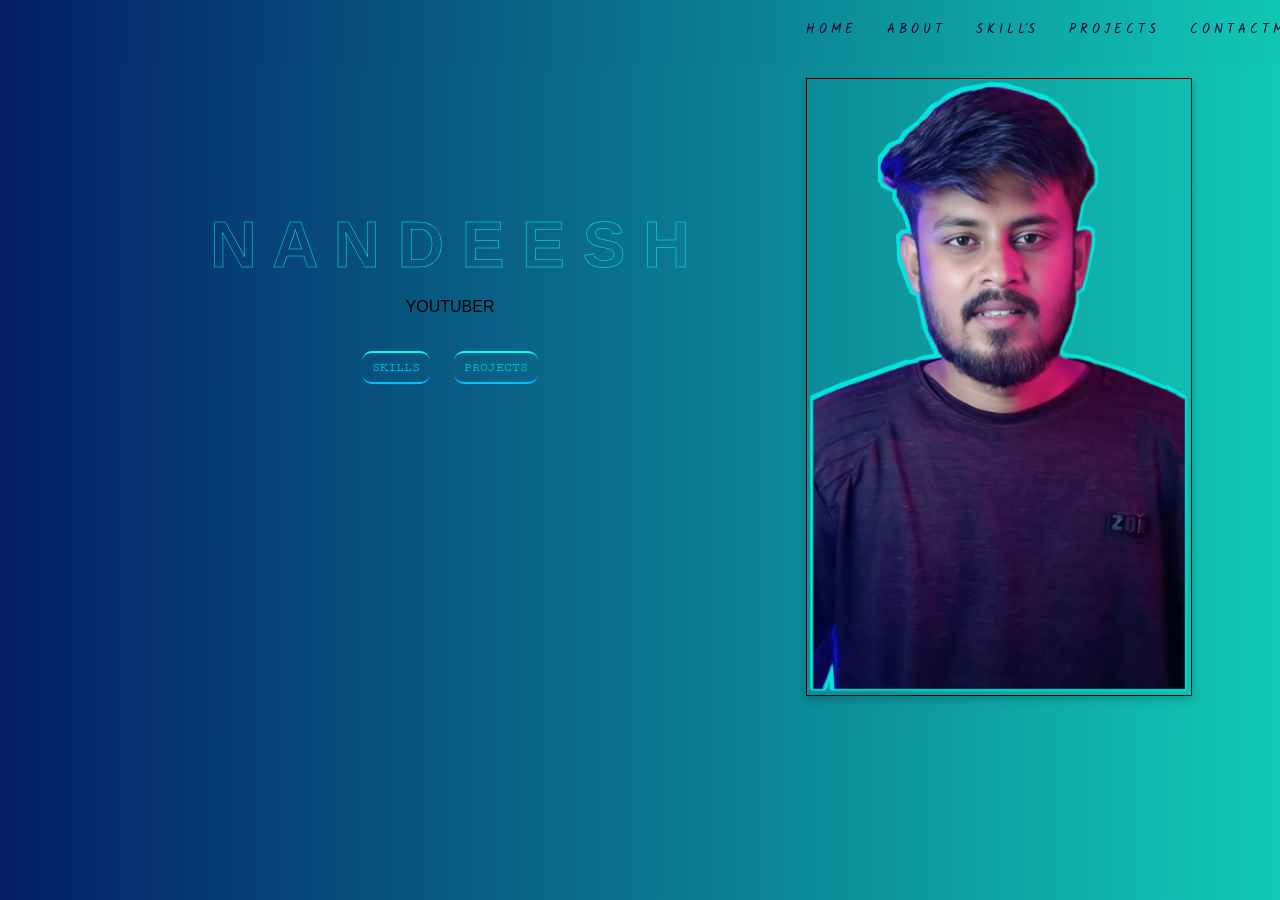
<file: index.html>
<!DOCTYPE html>
<html lang="en">
<head>
    <meta charset="UTF-8">
    <meta http-equiv="X-UA-Compatible" content="IE=edge">
    <meta name="viewport" content="width=device-width, initial-scale=1.0">
    <title>Chikku's personal cv</title>
    <link rel="stylesheet" href="css/style.css">
    <link rel="preconnect" href="https://fonts.googleapis.com">
    <link rel="preconnect" href="https://fonts.gstatic.com" crossorigin>
    <link href="https://fonts.googleapis.com/css2?family=Solitreo&display=swap" rel="stylesheet">
    <link rel="preconnect" href="https://fonts.googleapis.com">
<link rel="preconnect" href="https://fonts.gstatic.com" crossorigin>
<link href="https://fonts.googleapis.com/css2?family=Racing+Sans+One&display=swap" rel="stylesheet">
<link rel="preconnect" href="https://fonts.googleapis.com">
<link rel="preconnect" href="https://fonts.gstatic.com" crossorigin>
<link rel="preconnect" href="https://fonts.googleapis.com">
<link rel="preconnect" href="https://fonts.gstatic.com" crossorigin>
<link href="https://fonts.googleapis.com/css2?family=Cutive+Mono&display=swap" rel="stylesheet">
</head>
<body class="body-home">
    <div class="navbar">
        <a href="index.html" class="btn">H O M E</a>
        <a href="aboutme.html" class="btn">A B O U T</a>
        <a href="skills.html" class="btn">S K I L L'S</a>
        <a href="projects.html" class="btn">P R O J E C T S</a>
        <a href="contact me.html" class="btn">C O N T A C T   M E</a>

    </div>
    <img src="mypic.png" alt="my-img" class="mine">
    <div class="name"> 
        <h1 class="home-h1">N A N D E E S H</h1>
        <p class="p-home">YOUTUBER</p>
        <a href="skills.html" class="btn1">SKILLS</a>
        <a href="projects.html" class="btn1">PROJECTS</a> 
    </div>
    
</body>
</html>
</file>
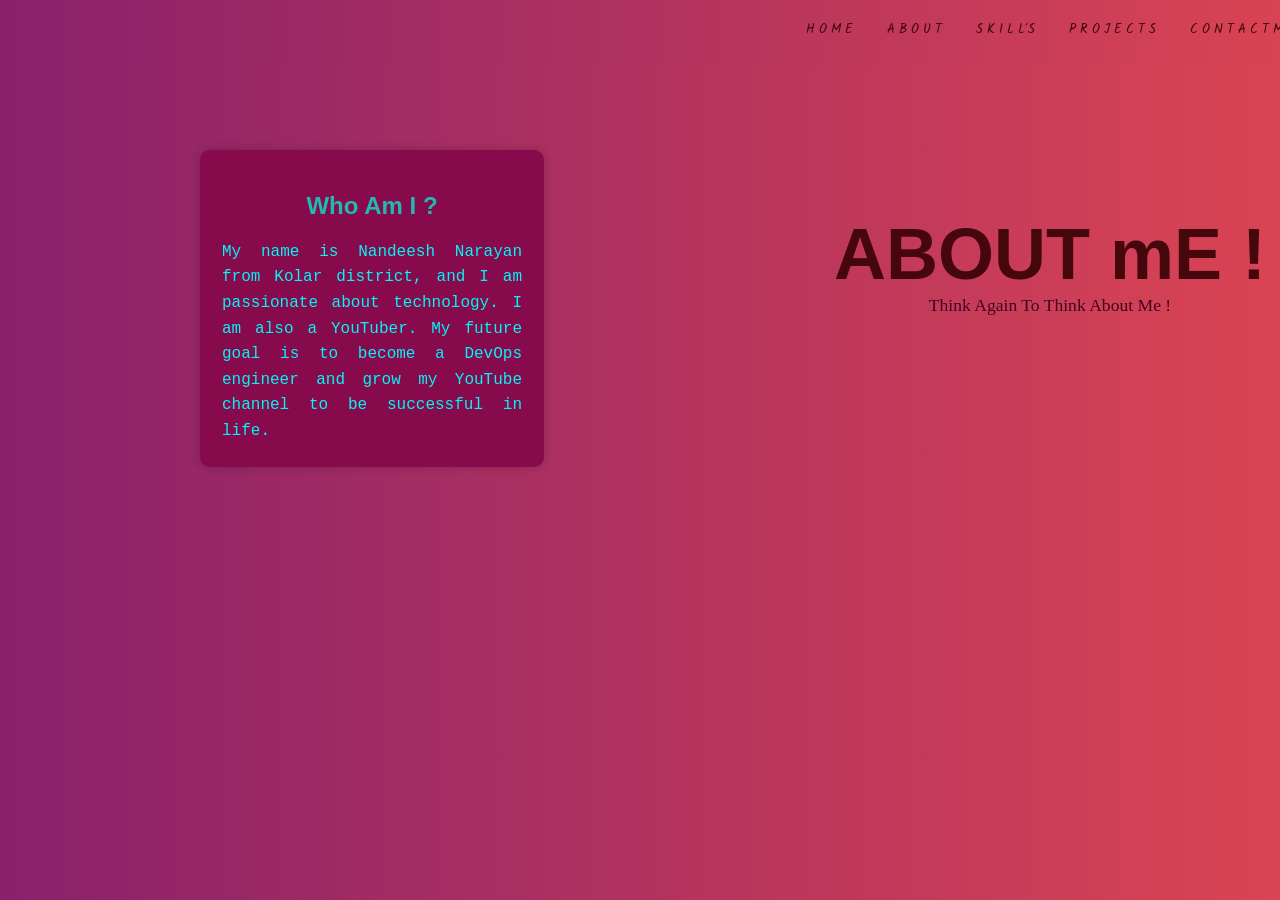
<file: aboutme.html>
<!DOCTYPE html>
<html lang="en">
<head>
    <meta charset="UTF-8">
    <meta http-equiv="X-UA-Compatible" content="IE=edge">
    <meta name="viewport" content="width=device-width, initial-scale=1.0">
    <title>Document</title>
    <link rel="stylesheet" href="css/style.css">
    <link rel="preconnect" href="https://fonts.googleapis.com">
    <link rel="preconnect" href="https://fonts.gstatic.com" crossorigin>
    <link href="https://fonts.googleapis.com/css2?family=Solitreo&display=swap" rel="stylesheet">
    <link rel="preconnect" href="https://fonts.googleapis.com">
<link rel="preconnect" href="https://fonts.gstatic.com" crossorigin>
<link href="https://fonts.googleapis.com/css2?family=Racing+Sans+One&display=swap" rel="stylesheet">
<link rel="preconnect" href="https://fonts.googleapis.com">
<link rel="preconnect" href="https://fonts.gstatic.com" crossorigin>
</head>
<body class="about-body">
    <div class="navbar-abt">
        <a href="index.html" class="btn-abt">H O M E</a>
        <a href="aboutme.html" class="btn-abt">A B O U T</a>
        <a href="skills.html" class="btn-abt">S K I L L'S</a>
        <a href="projects.html" class="btn-abt">P R O J E C T S</a>
        <a href="contact me.html" class="btn-abt">C O N T A C T   M E</a>

    </div>
    <div class="about"> 
        <h1 class="h1-abt">ABOUT mE !</h1>
        <p class="p-abt"> Think Again To Think About Me !</p>
    </div>
    <div class="about-me">
        <h2>Who Am I ?</h2>
    <p class="p-ab">
      My name is Nandeesh Narayan from Kolar district, and I am passionate about technology. I am also a YouTuber. My
      future goal is to become a DevOps engineer and grow my YouTube channel to be successful in life.
    </p>
    </div>
    
</body>
</html>
</file>
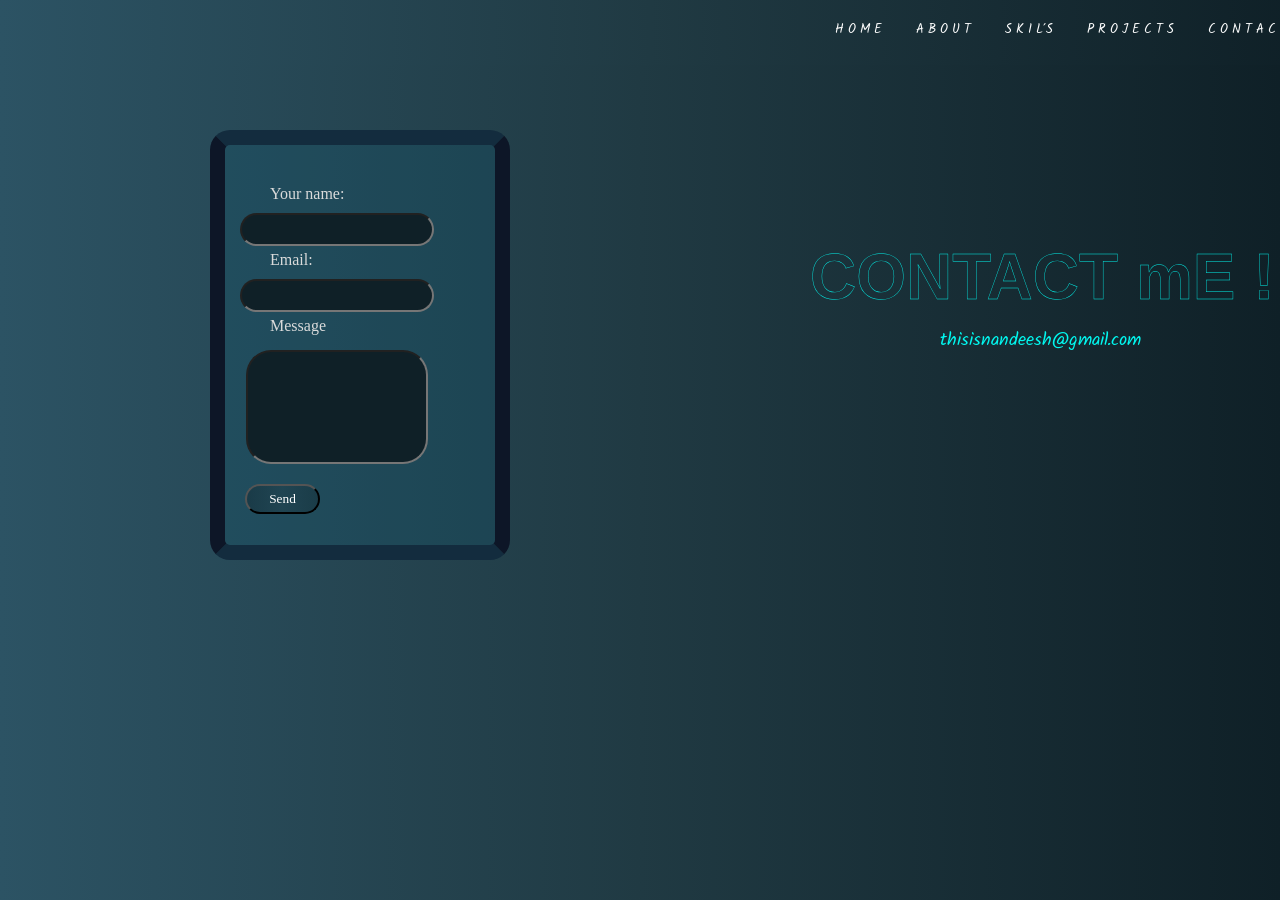
<file: contact me.html>
<!DOCTYPE html>
<html lang="en">
<head>
    <meta charset="UTF-8">
    <meta http-equiv="X-UA-Compatible" content="IE=edge">
    <meta name="viewport" content="width=device-width, initial-scale=1.0">
    <title>Document</title>
    <link rel="stylesheet" href="css/style.css">
    <link rel="preconnect" href="https://fonts.googleapis.com">
    <link rel="preconnect" href="https://fonts.gstatic.com" crossorigin>
    <link href="https://fonts.googleapis.com/css2?family=Solitreo&display=swap" rel="stylesheet">
    <link rel="preconnect" href="https://fonts.googleapis.com">
<link rel="preconnect" href="https://fonts.gstatic.com" crossorigin>
<link href="https://fonts.googleapis.com/css2?family=Racing+Sans+One&display=swap" rel="stylesheet">
<link rel="preconnect" href="https://fonts.googleapis.com">
<link rel="preconnect" href="https://fonts.gstatic.com" crossorigin>
</head>
<body class="body-contact">
    <div class="navbar-con">

        <a href="index.html" class="btn-con">H O M E</a>
        <a href="aboutme.html" class="btn-con">A B O U T</a>
        <a href="skills.html" class="btn-con">S K I L'S</a>
        <a href="projects.html" class="btn-con">P R O J E C T S</a>
        <a href="contact me.html" class="btn-con">C O N T A C T   M E</a>

    </div>
    <div class="info"> 
        <h1 class="h1-con">CONTACT mE !</h1>
        <p class="p-con">thisisnandeesh@gmail.com</p>
    </div>

   <form class="form-con" action="send_email.php" method="post" enctype="text/plain">
    <label class="lable-con" type="text">Your name:</label>
    <input class="lable-con1"type="text"> <br>
    <label class="lable-con" for="email">Email:</label>
    <input class="lable-con1 type="email" id="email" name="email" required><br>
    <label class="lable-con" type="text">Message</label>
    <input class="lable-con3" type="text">
    <input class="lable-con2" type="submit" value="Send">
   </form>
</body>
</html>
</file>
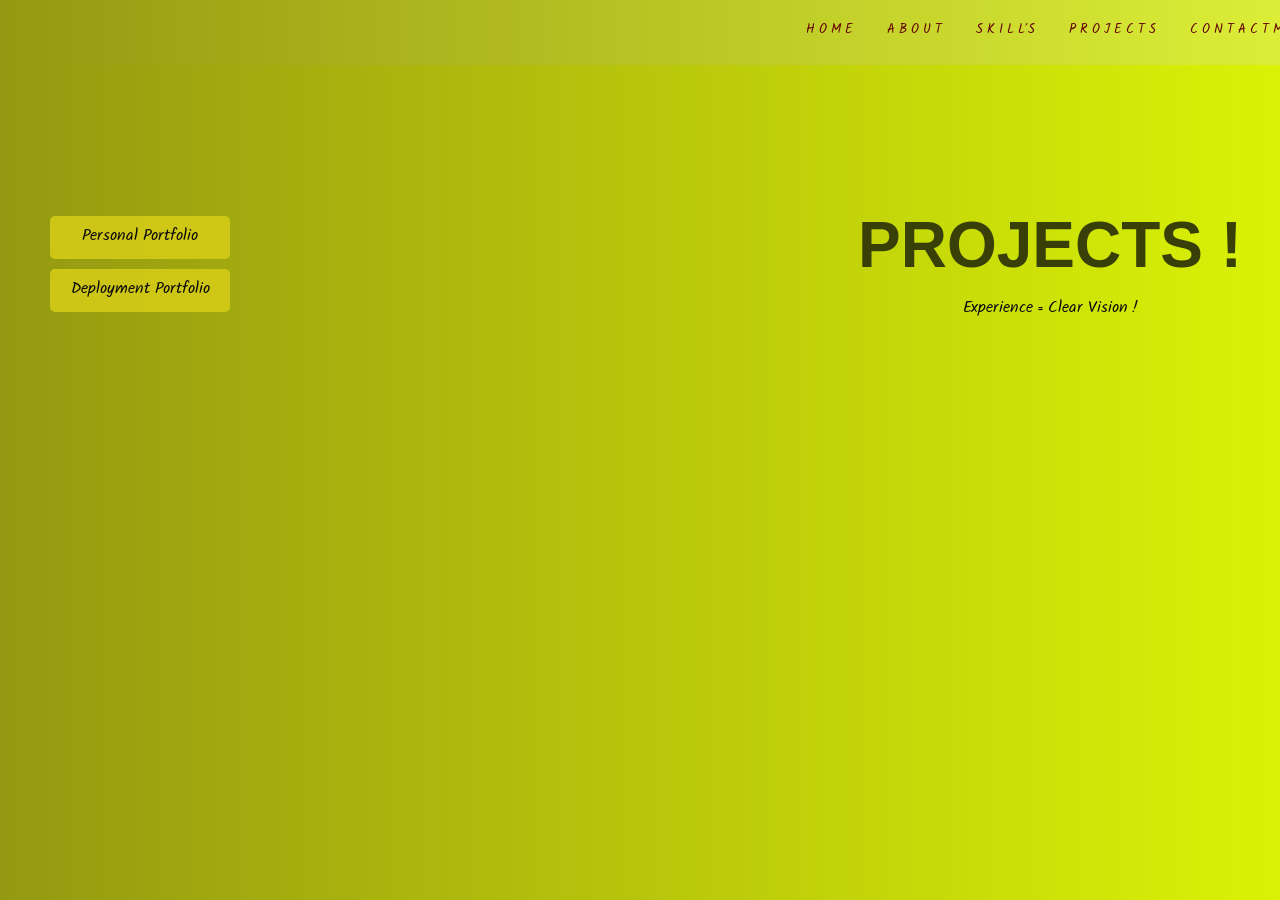
<file: projects.html>
<!DOCTYPE html>
<html lang="en">
<head>
    <meta charset="UTF-8">
    <meta http-equiv="X-UA-Compatible" content="IE=edge">
    <meta name="viewport" content="width=device-width, initial-scale=1.0">
    <title>Document</title>
    <link rel="stylesheet" href="css/style.css">
    <link rel="preconnect" href="https://fonts.googleapis.com">
    <link rel="preconnect" href="https://fonts.gstatic.com" crossorigin>
    <link href="https://fonts.googleapis.com/css2?family=Solitreo&display=swap" rel="stylesheet">
    <link rel="preconnect" href="https://fonts.googleapis.com">
<link rel="preconnect" href="https://fonts.gstatic.com" crossorigin>
<link href="https://fonts.googleapis.com/css2?family=Racing+Sans+One&display=swap" rel="stylesheet">
<link rel="preconnect" href="https://fonts.googleapis.com">
<link rel="preconnect" href="https://fonts.gstatic.com" crossorigin>
</head>
<body class="body-pr">
    <div class="navbar-pr">
        <a href="index.html" class="btn-pr">H O M E</a>
        <a href="aboutme.html" class="btn-pr">A B O U T</a>
        <a href="skills.html" class="btn-pr">S K I L L'S</a>
        <a href="projects.html" class="btn-pr">P R O J E C T S</a>
        <a href="contact me.html" class="btn-pr">C O N T A C T   M E</a>

    </div>
    <div class="pr"> 
        <h1 class="h1-pr">PROJECTS !</h1>
        <p class="pr-pr"> Experience = Clear Vision !</p>
    </div>
    
    <ul class="buttons-container1">
        <li>
            <label class="button1" for="Personal Portfolio">Personal Portfolio</label>
            <input type="radio" name="project" id="Personal Portfolio">
            <div class="floating-window2 content">
                <div class="container1">
                 <h3>Projects</h3>
                <div class="project">
                     <h2 class="h2-pro">Project Name: Personal Portfolio </h2>
                     <p class="p-project1"><strong>Description:</strong>  <br>Developed a personal portfolio using html and css with some neat and beautifull effects and This poject helped me in gaining knowledge in html and css and some bootstarp </p>
                    <p class="p-project1">Hosted using Docker: Utilized Docker to containerize the application, making it easily scalable and portable.</p>
                    </div>
                 </div>
            </div>
        </li>
        <li>
            <label class="button1" for="Deployment Portfolio">Deployment Portfolio</label>
            <input type="radio" name="project" id="Deployment Portfolio">
            <div class="floating-window2 content">
                <div class="container1">
                 <h3>Projects</h3>
                    <div class="project">
                     <h2 class="h2-pro">Project Name: Personal Site with Docker Deployment</h2>
                     <p class="p-project1"><strong>Description:</strong>  <br>Developed and deployed an portfolio website using Docker to demonstrate proficiency in containerization and deployment technologies. Implemented a responsive user interface and integrated secure payment gateways.</p>
                    <p class="p-project1">Hosted using Docker: Utilized Docker to containerize the application, making it easily scalable and portable.</p>
                    </div>
                 </div>
            </div>
        </li>
    </ul>
    
</body>
</html>
</file>
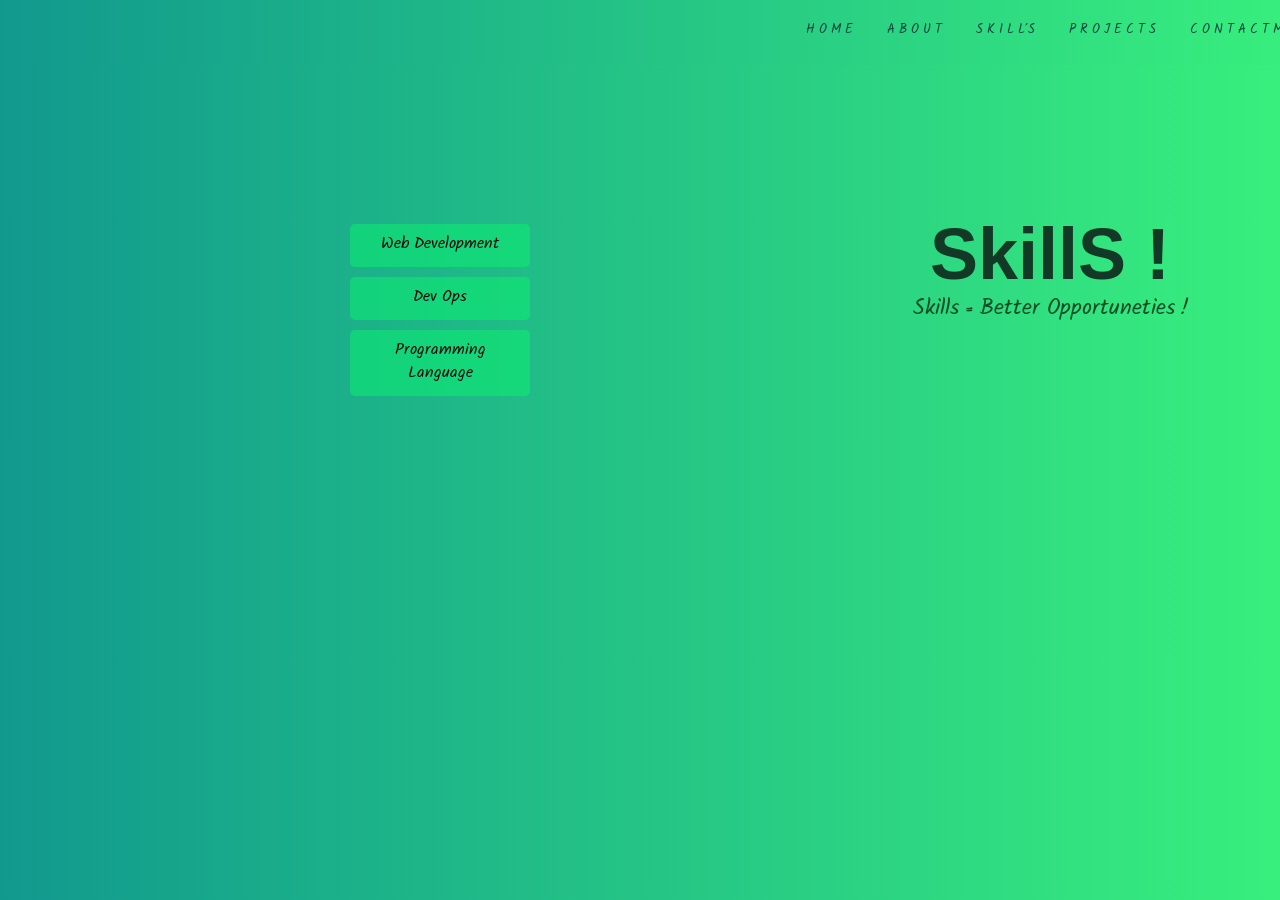
<file: skills.html>
<!DOCTYPE html>
<html lang="en">
<head>
    <meta charset="UTF-8">
    <meta http-equiv="X-UA-Compatible" content="IE=edge">
    <meta name="viewport" content="width=device-width, initial-scale=1.0">
    <title>Document</title>
    <link rel="stylesheet" href="css/style.css">
    <link rel="preconnect" href="https://fonts.googleapis.com">
    <link rel="preconnect" href="https://fonts.gstatic.com" crossorigin>
    <link href="https://fonts.googleapis.com/css2?family=Solitreo&display=swap" rel="stylesheet">
    <link rel="preconnect" href="https://fonts.googleapis.com">
<link rel="preconnect" href="https://fonts.gstatic.com" crossorigin>
<link href="https://fonts.googleapis.com/css2?family=Racing+Sans+One&display=swap" rel="stylesheet">
<link rel="preconnect" href="https://fonts.googleapis.com">
<link rel="preconnect" href="https://fonts.gstatic.com" crossorigin>
</head>
<body class="body-hby">
    <div class="navbar-hby">
        <a href="index.html" class="btn-hby">H O M E</a>
        <a href="aboutme.html" class="btn-hby">A B O U T</a>
        <a href="skills.html" class="btn-hby">S K I L L'S</a>
        <a href="projects.html" class="btn-hby">P R O J E C T S</a>
        <a href="contact me.html" class="btn-hby">C O N T A C T   M E</a>

    </div>
    <div class="hby"> 
        <h1 class="h1-hby">SkillS !</h1>
        <p class="p-hby"> Skills = Better Opportuneties !</p>
    </div>
    
    <ul class="buttons-container">
        <li>
            <label class="button" for="web-development">Web Development</label>
            <input type="radio" name="skill" id="web-development">
            <div class="floating-window content">
                <ul class="floating-window-list">
                    <li class="floating-window-item">HTML</li>
                    <li class="floating-window-item">CSS</li>
                    <li class="floating-window-item">Bootstrap</li>
                </ul>
            </div>
        </li>
        <li>
            <label class="button" for="dev-ops">Dev Ops</label>
            <input type="radio" name="skill" id="dev-ops">
            <div class="floating-window content">
                <ul class="floating-window-list">
                    <li class="floating-window-item">Networking</li>
                    <li class="floating-window-item">Linux</li>
                    <li class="floating-window-item">Cloud Computing Fundamentals</li>
                    <li class="floating-window-item">AWS</li>
                    <li class="floating-window-item">Docker</li>
                    <li class="floating-window-item">Kubernetes</li>
                    <li class="floating-window-item">Git</li>
                </ul>
            </div>
        </li>
        <li>
            <label class="button" for="programming-language">Programming Language</label>
            <input type="radio" name="skill" id="programming-language">
            <div class="floating-window content">
                <div class="floating-window-item">Python</div>
                
            </div>
        </li>
    </ul>
    
</body>
</html>
</file>
<file: css/style.css>
.body-home{
    margin: 0;
    padding: 0;
    font-family: Arial, Helvetica, sans-serif;
    text-align: center;
    background-image: linear-gradient(to right, rgb(4, 30, 102), rgb(17, 202, 181));
    overflow:scroll;
}
.home-body{
    overflow: hidden;
}
.mine{
    width:30%;
    height: auto;
    position: absolute;
    left:63%;
    top: 78px;
    transform: rotate(0deg);
    transform-origin: right bottom;
    transition: transform 0.5s ease;
    border: 1px solid black;
    box-shadow: 0 4px 8px rgba(0, 0, 0, 0.2);
    transition: 1s;
}
.mine:hover{
    transform: rotate(2deg) skew(0deg);
    width:34%;
   
}

.navbar{
    background-image: linear-gradient(to right, rgb(4, 30, 102), rgb(17, 202, 181));
    font-family: 'Solitreo', cursive;
    width: 100%;
    height: 45px;
    position: relative;
    top: 0px;
    padding:10px;
    font-size:small;
    position: fixed;
    left: 0; 
     
}
.btn{ 
    margin: 10px 5px;
    padding: 5px 10px;
    color:rgb(4, 6, 55);
    text-decoration: none;
    border-radius: 25px;   
    transition: 0.5s; 
    position: relative;
    top: 12px;
    left: 400px;
     
}
.btn:hover{
        background-image:linear-gradient( rgb(15, 179, 225), rgb(4, 6, 55));
        border-top-left-radius: 0px;
        color:rgb(5, 221, 250);
}
.btn1{
    font-family: 'Cutive Mono', monospace;    
    margin: 10px;
    padding: 7px 10px;
    color:rgb(4, 229, 254);
    text-decoration: none;
    border: 2px solid rgb(3, 193, 251);
    border-radius: 10px;
    border-top-color: rgb(0, 255, 255);
    border-left-color: aqua;  
    transition: 0.5s; 
    position: relative;
    top: 25px;
    border-right: 0.5px;
    border-left: 0.5px;
    font-size: smaller;
     
}
.btn1:hover{
    color:rgb(251, 173, 3);    
    background-image:linear-gradient(rgb(4, 6, 55),rgb(31, 161, 198));
    border: 2px solid rgb(251, 173, 3);
    border-radius:25px ;
    border-bottom-color: aqua;
    border-right-color: aqua;
    
    
}
.greeting{
    color: rgb(202, 204, 208);
    font-family: 'Solitreo', cursive;
    font-size: 250%;
    position: absolute;
    top: -12px;
}
.name{
    width: 500px;
    height: auto;
    position: relative;
    top:165px;
    left: 200px;
}

 
.home-h1{
    color: rgba(3, 254, 246, 0);
    font-size: 400%;
    margin-bottom: 0;
    -webkit-text-stroke: 0.5px rgb(3, 250, 241);
    will-change: transition;
    animation: transform 4s linear infinite;
}
@keyframes transform{
        0%{
            color: rgba(3, 254, 246, 0);
        }
        25%{
            color: rgb(3, 254, 246);
        }
        50%{
            color: rgba(3, 254, 246, 0);
        }
        85%{
            color: rgb(9, 147, 174);
        }
        100%{
            color: rgba(3, 254, 246, 0);
        }
}

p-home{
    font-family: 'Cutive Mono', monospace;    
    color: rgb(6, 243, 247);
    font-size: 100%;
    margin:0 auto 0px auto;
    animation: tag 0.5s linear infinite;
    transition: 0.5s;
}
@keyframes tag{
    0%{opacity:1;}
    20%{opacity:1;
    color:rgb(0, 238, 255);}
    40%{opacity:1;}
    100%{opacity:1;}
}
/*about me*/
.about-body{
    margin: 0;
    padding: 0;
    font-family: Arial, Helvetica, sans-serif;
    text-align: center;
    background: #DA4453;  /* fallback for old browsers */
    background: -webkit-linear-gradient(to right, #89216B, #DA4453);  /* Chrome 10-25, Safari 5.1-6 */
    background: linear-gradient(to right, #89216B, #DA4453); /* W3C, IE 10+/ Edge, Firefox 16+, Chrome 26+, Opera 12+, Safari 7+ */

}
.navbar-abt{
    background: #DA4453;  /* fallback for old browsers */
    background: -webkit-linear-gradient(to right, #89216B, #DA4453);  /* Chrome 10-25, Safari 5.1-6 */
    background: linear-gradient(to right, #89216B, #DA4453); /* W3C, IE 10+/ Edge, Firefox 16+, Chrome 26+, Opera 12+, Safari 7+ */

    font-family: 'Solitreo', cursive;
    width: 100%;
    height: 45px;
    position: relative;
    top: 0px;
    padding:10px;
    font-size:small;
    position: fixed;
    left: 0; 
     
}
.btn-abt{ 
    margin: 10px 5px;
    padding: 5px 10px;
    color:#45060c;
    text-decoration: none;
    border-radius: 25px;   
    transition: 0.5s; 
    position: relative;
    top: 12px;
    left: 400px;
     
}
.btn-abt:hover{
        background: #DA4453;  /* fallback for old browsers */
        background: -webkit-linear-gradient(to right, #89216B, #DA4453);  /* Chrome 10-25, Safari 5.1-6 */
        background: linear-gradient(to right, #89216B, #DA4453); /* W3C, IE 10+/ Edge, Firefox 16+, Chrome 26+, Opera 12+, Safari 7+ */
        border-top-left-radius: 0px;
        color:rgb(5, 221, 250);
}


.about{
    width: 500px;
    height: auto;
    position: relative;
    top:165px;
    left: 800px;
}
.h1-abt{
    color:#45060c ;
    font-size: 450%;
    margin-bottom: 0;
 
}


.p-abt{
    font-family: 'Mrs Saint Delafield', cursive;
    color: #020101;
    font-size: 110%;
    margin:0 auto 0px auto;
    animation: tag1 1s linear infinite;
    transition: 1s;
}
.p-ab{
    font-family: 'Cutive Mono', monospace;    
    color: rgb(6, 243, 247);
    font-size: 100%;
    margin:0 auto 0px auto;
   
    
}


@keyframes tag1{
    0%{opacity:1;}
    20%{color:#000000 ;}
    40%{opacity:1;}
    100%{opacity:1;}
}
.body-abt{
    font-size: 150%;
    position: relative;
    left: -250px;
    
}

.hby-list{
    margin: 10px;
    padding: 10px;
    list-style:disc;
    
}
.list{
    list-style-type:square;
}
/*Intrest*/

.body-hby{
    margin: 0;
    padding: 0;
    font-family: Arial, Helvetica, sans-serif;
    text-align: center;
    background: #11998e;  /* fallback for old browsers */
    background: -webkit-linear-gradient(to right, #38ef7d, #11998e);  /* Chrome 10-25, Safari 5.1-6 */
    background: linear-gradient(to left, #38ef7d, #11998e); /* W3C, IE 10+/ Edge, Firefox 16+, Chrome 26+, Opera 12+, Safari 7+ */

}
.navbar-hby{
    background: #11998e;  /* fallback for old browsers */
    background: -webkit-linear-gradient(to right, #38ef7d, #11998e);  /* Chrome 10-25, Safari 5.1-6 */
    background: linear-gradient(to left, #38ef7d, #11998e); /* W3C, IE 10+/ Edge, Firefox 16+, Chrome 26+, Opera 12+, Safari 7+ */

    font-family: 'Solitreo', cursive;
    width: 100%;
    height: 45px;
    position: relative;
    top: 0px;
    padding:10px;
    font-size:small;
    position: fixed;
    left: 0; 
     
}
.btn-hby{ 
    margin: 10px 5px;
    padding: 5px 10px;
    color:#094742;
    text-decoration: none;
    border-radius: 25px;   
    transition: 0.5s; 
    position: relative;
    top: 12px;
    left: 400px;
     
}
.btn-hby:hover{
    background: #11998e;  /* fallback for old browsers */
    background: -webkit-linear-gradient(to right, #11998e, #38ef7d);  /* Chrome 10-25, Safari 5.1-6 */
    background: linear-gradient(to right,#11998e, #38ef7d ); /* W3C, IE 10+/ Edge, Firefox 16+, Chrome 26+, Opera 12+, Safari 7+ */
    border-top-left-radius: 0px;
    color:rgb(176, 245, 210);
}

.hby{
    width: 500px;
    height: auto;
    position: relative;
    top:165px;
    left: 800px;
    position: fixed;
}
.h1-hby{
    color:#113925 ;
    font-size: 300%;
    margin-bottom: 0;
}

.p-hby{
        font-family: 'Solitreo', cursive;

    color: hsl(144, 81%, 17%);
    font-size: 90%;
    margin:0 auto 0px auto;
    animation: tag2 1s linear infinite;
    transition: 1s;
}
@keyframes tag2{
    0%{opacity:1;}
    20%{color:#0ca93b ;}
    40%{opacity:1;}
    100%{opacity:1;}
}
.body-hby{
    font-size: 150%;
    position: relative;
    left: -250px;
}
.h2-hby{
    font-family: 'Mrs Saint Delafield', cursive;
    color: rgba(7, 62, 46, 0.967);
    margin: 10px;
    padding: 10px;
    font-size: 200%;
    margin-bottom: 0;
    -webkit-text-stroke: 0.5px rgb(7, 253, 253);
    will-change: transition;
    animation: transform2 3s linear infinite;
}
.img-hby{
    width: 300px;
    height: auto;
    border-radius: 25px;
    
}
.h3-hby{
    font-family: 'Mrs Saint Delafield', cursive;
    color: rgba(2, 83, 75, 0.951);
    margin: 10px;
    padding: 10px;
    font-size: 80%;
    margin-bottom: 0;
    will-change: transition;
    animation: transform2 3s linear infinite;
}
.bodyhby{
    position: relative;
    top: 50px;
    right: 0px;
    
}
.sample-1 {
    width: 600px;
    height: 400px;
    display: flex;
    flex-wrap: wrap;
    position: relative;
    left: 340px;
    top: 160px;
    border-radius: 20px;
    background-size: contain;
    z-index: 2;
    
}

.samp-text {
    font-family: 'Mrs Saint Delafield', cursive;
    font-size: 20px;
    position: relative;
    top: 25%;
    left: 50%;
    transform: translate(-50%, -50%);
  color: rgb(19, 119, 143);
  transition: 0.5s;
  z-index: 3;
}
.samp-text:hover{
   z-index: 2;
}


.image-sample{
    max-width: 100%;
    max-height: 100%;
    object-fit: contain;
    border-radius: 20px;
    transition: 0.5s;
    z-index: 1;
    opacity: 0;
    position: relative;
    bottom: 68px;    
}
.image-sample:hover{
    opacity: 1;
    z-index: 3;
}

.sample {
    width: 30%;
    height: 30%;
    
    border-radius: 0px;
}
.skill{
    position: relative;
    top: 100px;
}
.buttons-container {
            width:200px;
            list-style-type: none;
            position: relative;
            top:200px;
            left:550px;
        }

        .button {
            max-width: 400px;
            display: flex;
            justify-content:space-around;
            font-family: 'Solitreo', cursive;
            background-color: rgba(6, 255, 102, 0.42);
            color: rgb(12, 10, 10);
            padding: 10px 10px;
            margin: 10px;
            text-align: center;
            text-decoration: none;
            font-size: 16px;
            border-radius: 5px;
            cursor: pointer;
            transition: 0.5s;
            
        }
        .button:hover{
            color: white;
        }
        

        .floating-window {
            width: 300px;
            border-radius: 25px;
            background-color: rgba(24, 233, 104, 0.42);
            padding: 30px;
            box-shadow: 0 0 10px rgba(0, 0, 0, 0.3);
            max-width: 400px;
            display:list-item;
            background-size: cover;
            position: relative;
            top: 0px;
            left: 0px;
        }
        
        .floating-window-list {
            list-style-type:none;
            padding: 0; 
            
        }

        .floating-window-item {
            color: black;
            font-family: 'Solitreo', cursive;
        }
        .floating-window-item:hover{
            color:white;
        }

       
       



/*contact*/
.about-body{
    margin: 0;
    padding: 0;
    font-family: Arial, Helvetica, sans-serif;
    text-align: center;
    background: #DA4453;  /* fallback for old browsers */
    background: -webkit-linear-gradient(to right, #89216B, #DA4453);  /* Chrome 10-25, Safari 5.1-6 */
    background: linear-gradient(to right, #89216B, #DA4453); /* W3C, IE 10+/ Edge, Firefox 16+, Chrome 26+, Opera 12+, Safari 7+ */

}
.navbar-con{
    font-family: 'Solitreo', cursive;
    width: 100%;
    height: 45px;
    position: relative;
    top: 0px;
    padding:10px;
    font-size:small;
    position: fixed;
    left: 0; 
     
}
.btn-abt{ 
    margin: 10px 5px;
    padding: 5px 10px;
    color:#45060c;
    text-decoration: none;
    border-radius: 25px;   
    transition: 0.5s; 
    position: relative;
    top: 12px;
    left: 400px;
     
}
.btn-abt:hover{
        background: #DA4453;  /* fallback for old browsers */
        background: -webkit-linear-gradient(to right, #89216B, #DA4453);  /* Chrome 10-25, Safari 5.1-6 */
        background: linear-gradient(to right, #89216B, #DA4453); /* W3C, IE 10+/ Edge, Firefox 16+, Chrome 26+, Opera 12+, Safari 7+ */
        border-top-left-radius: 0px;
        color:rgb(5, 221, 250);
}

.about{
    width: 500px;
    height: auto;
    position: relative;
    top:165px;
    left: 800px;
}
.h1-abt{
    color:#45060c ;
    font-size: 450%;
    margin-bottom: 0;
 
}


.p-abt{
    font-family: 'Mrs Saint Delafield', cursive;
    color: #430423;
    font-size: 110%;
    margin:0 auto 0px auto;
    animation: tag1 10s linear infinite;
    
}
@keyframes tag1{
    0%{opacity:1;}
    20%{color:#9ca90c ;}
    40%{opacity:1;}
    100%{opacity:1;}
}
.body-abt{
    font-size: 150%;
    position: relative;
    left: -250px;
    
}
.about-me {
    position: absolute;
    left: 200px;
    top: 100px;
    max-width: 300px;
      margin: 50px auto;
      padding: 20px;
      background: rgb(134, 10, 76);
      border: 2px solid #37043000;
      border-radius: 10px;
      backdrop-filter: blur(5px); /* Creates the transparent blur effect */
      box-shadow: 0 0 10px rgba(0, 0, 0, 0.2);
      transition: border-color 0.3s ease;
      color: #333;
    }

    .about-me:hover {
      border-color: #19c7f3; /* Hover effect for border color */
    }
 .about-me h2 {
      text-align: center;
      color: #22b9b1;
    }

    .about-me p {
      text-align: justify;
      line-height: 1.6;
    }
/*Intrest*/

.body-contact{
    margin: 0;
    padding: 0;
    font-family: Arial, Helvetica, sans-serif;
    background: #0F2027;  /* fallback for old browsers */
    background: -webkit-linear-gradient(to right, #2C5364, #203A43, #0F2027);  /* Chrome 10-25, Safari 5.1-6 */
    background: linear-gradient(to right, #2C5364, #203A43, #0F2027); /* W3C, IE 10+/ Edge, Firefox 16+, Chrome 26+, Opera 12+, Safari 7+ */

}
.navbar-con{
    background: #0F2027;  /* fallback for old browsers */
    background: -webkit-linear-gradient(to right, #2C5364, #203A43, #0F2027);  /* Chrome 10-25, Safari 5.1-6 */
    background: linear-gradient(to right, #2C5364, #203A43, #0F2027); /* W3C, IE 10+/ Edge, Firefox 16+, Chrome 26+, Opera 12+, Safari 7+ */
    font-family: 'Solitreo', cursive;
    width: 100%;
    height: 45px;
    position: relative;
    top: 0px;
    padding:10px;
    font-size:small;
    position: fixed;
    left: 0; 
     
}
.btn-con{ 
    margin: 10px 5px;
    padding: 5px 10px;
    color:#fafbfb;
    text-decoration: none;
    border-radius: 25px;   
    transition: 0.5s; 
    position: relative;
    top: 12px;
    left: 810px;
     
}
.btn-con:hover{
    background: #0F2027;  /* fallback for old browsers */
    background: -webkit-linear-gradient(to left, #2C5364, #203A43, #0F2027);  /* Chrome 10-25, Safari 5.1-6 */
    background: linear-gradient(to left, #2C5364, #203A43, #0F2027); /* W3C, IE 10+/ Edge, Firefox 16+, Chrome 26+, Opera 12+, Safari 7+ */
    border-top-left-radius: 0px;
    color:rgb(86, 243, 167);
}

.info{
    width: 500px;
    height: auto;
    position: absolute;
    top: 230px;
    left:700px;
}
.h1-con{
    width: 100%;
    color:#0b0b0b00 ;
    font-size: 400%;
    margin:10px;
    -webkit-text-stroke: 0.4px rgb(3, 250, 242);
    position: absolute;
    left: 100px;
    margin-bottom: 0;
    transition: 0.5s;
    cursor: default;
}

.p-con{
    position: absolute;
    left: 240px;
    top: 100px;
    font-family: 'Solitreo', cursive;
    color: #02f7ef;
    font-size: 110%;
    margin:0 auto 0px auto;
    animation: tag1 10s linear infinite;
    transition: 1s;
}


.body-con{
    font-size: 150%;
    position: relative;
    left: -250px;
}
.form-con{
    font-family: 'Solitreo', cursive;
    background-color: #0f566e3f;
    width: 250px;
    height: 350px;
    margin: 10px;
    padding: 10px;
    border: 15px solid rgb(13, 22, 39);
    border-top-color: rgb(19, 44, 62);
    border-bottom-color: rgb(19, 44, 62);
    position: relative;
    left: 200px;
    top: 120px;
    padding-top: 40px; 
    border-radius: 20px; 
    transition: 0.8s;  
}
.form-con:hover{
    border: 15px solid rgb(19, 44, 62);
    border-top-color: rgb(13, 22, 39);
    border-bottom-color: rgb(13, 22, 39);
}
.lable-con{
    margin: 30px;
    padding: 5px;
    color: #dadbdb;
    font-family: 'Mrs Saint Delafield', cursive; 
    
}
.lable-con3{
    font-family: 'Solitreo', cursive;
    margin: 10px;
    padding: 5px;
    color: #dadbdb;
    font-family: 'Mrs Saint Delafield', cursive; 
    position: absolute;
}
.lable-con1{
    width:180px;
    font-family: 'Solitreo', cursive;
    margin: 5px;
    padding: 5px;
    border-radius: 25px;
    background-color:#0F2027 ;
    color: white;
    text-align: center;
    text-decoration: none;
    text-transform: uppercase;
    
    
}
.lable-con3{
    position: relative;
    left: 1px;
    height: 100px;
    margin: 10px;
    padding: 5px;
    border-radius: 25px;
    background-color:#0F2027 ;
    color: white;
    text-align: center;
    text-decoration: none;
    text-transform: uppercase;
}
.lable-con:hover{
    color:rgb(86, 243, 167)
}
.lable-con3:hover{
    color:rgb(86, 243, 167)
}
.lable-con0{
    margin: 10px;
    padding: 5px;
    border-radius: 25px;
    background-color:#0F2027 ;
    color: white;
    text-align: center;
    text-decoration: none;
    text-transform: lowercase;
}

.lable-con2{
    font-family: 'Mrs Saint Delafield', cursive; 
    margin: 10px;
    width: 30%;
    height: auto;
    padding: 5px;
    border-radius: 25px;
    color: white;
    background: #08090a41;  /* fallback for old browsers */
    background: -webkit-linear-gradient(to right, #05080a3e, #203a4357, #0f202764);  /* Chrome 10-25, Safari 5.1-6 */
    background: linear-gradient(to right, #0b14184f, #203a4361, #0f202758); /* W3C, IE 10+/ Edge, Firefox 16+, Chrome 26+, Opera 12+, Safari 7+ */
}
.lable-con2:hover{
    background: #0F2027;  /* fallback for old browsers */
    background: -webkit-linear-gradient(to left, #2C5364, #203A43, #0F2027);  /* Chrome 10-25, Safari 5.1-6 */
    background: linear-gradient(to left, #2C5364, #203A43, #0F2027); /* W3C, IE 10+/ Edge, Firefox 16+, Chrome 26+, Opera 12+, Safari 7+ */
    color:rgb(86, 243, 167)
}

/*Intrest*/
body-pr{
    margin: 0;
    padding: 0;
    font-family: Arial, Helvetica, sans-serif;
    text-align: center;
    background: #759911;  /* fallback for old browsers */
    background: -webkit-linear-gradient(to right, #38ef7d, #11998e);  /* Chrome 10-25, Safari 5.1-6 */
    background: linear-gradient(to left, #ddef38, #949911); /* W3C, IE 10+/ Edge, Firefox 16+, Chrome 26+, Opera 12+, Safari 7+ */

}
.body-pr{
    margin: 0;
    padding: 0;
    font-family: Arial, Helvetica, sans-serif;
    text-align: center;
    background: #909911;  /* fallback for old browsers */
    background: -webkit-linear-gradient(to right, #38ef7d, #11998e);  /* Chrome 10-25, Safari 5.1-6 */
    background: linear-gradient(to left, #daf206, #949911); /* W3C, IE 10+/ Edge, Firefox 16+, Chrome 26+, Opera 12+, Safari 7+ */

}
.navbar-pr{
    background: #11998e;  /* fallback for old browsers */
    background: -webkit-linear-gradient(to right, #efec38, #11998e);  /* Chrome 10-25, Safari 5.1-6 */
    background: linear-gradient(to left, #ddef38, #949911); /* W3C, IE 10+/ Edge, Firefox 16+, Chrome 26+, Opera 12+, Safari 7+ */

    font-family: 'Solitreo', cursive;
    width: 100%;
    height: 45px;
    position: relative;
    top: 0px;
    padding:10px;
    font-size:small;
    position: fixed;
    left:0; 
     
}
.btn-pr{ 
    margin: 10px 5px;
    padding: 5px 10px;
    color:#650609;
    text-decoration: none;
    border-radius: 25px;   
    transition: 0.5s; 
    position: relative;
    top: 12px;
    left: 400px;
     
}
.btn-pr:hover{
    background: #11998e;  /* fallback for old browsers */
    background: -webkit-linear-gradient(to right,#11998e, #efec38 );  /* Chrome 10-25, Safari 5.1-6 */
    background: linear-gradient(to left, #949911, #ddef38); /* W3C, IE 10+/ Edge, Firefox 16+, Chrome 26+, Opera 12+, Safari 7+ */
    border-top-left-radius: 0px;
    color:rgb(176, 245, 210);
}
.h2-pro{
    color: #181b06;
}

.pr{
    width: 500px;
    height: auto;
    position: relative;
    top:165px;
    left: 800px;
    position: fixed;
}
.h1-pr{
    color:#384007 ;
    font-size: 400%;
    margin-bottom: 0;
}

.p-pr{
    font-family: 'Solitreo', cursive;
    color: hsl(0, 60%, 2%);
    font-size: 100%;
    margin:0 auto 0px auto;
    
}
.p-project{
    color: #0ca93b;
}
.pr-pr{
    color: #0b0b0b;
    font-family: 'Solitreo', cursive;
}


.h2-pr{
     font-family: 'Mrs Saint Delafield', cursive;
    color: rgba(170, 220, 21, 0.967);
    margin: 10px;
    padding: 10px;
    font-size: 200%;
    margin-bottom: 0;
    -webkit-text-stroke: 0.5px rgb(245, 253, 7);
    will-change: transition;
    animation: transform2 3s linear infinite;
    
}
.img-hby{
    width: 300px;
    height: auto;
    border-radius: 25px;
    
}
.h3-hby{
    font-family: 'Mrs Saint Delafield', cursive;
    color: rgba(2, 83, 75, 0.951);
    margin: 10px;
    padding: 10px;
    font-size: 80%;
    margin-bottom: 0;
    will-change: transition;
    animation: transform2 3s linear infinite;
}

.sample-1 {
    width: 600px;
    height: 400px;
    display: flex;
    flex-wrap: wrap;
    position: relative;
    left: 340px;
    top: 160px;
    border-radius: 20px;
    background-size: contain;
    z-index: 2;
    
}

.samp-text {
    font-family: 'Mrs Saint Delafield', cursive;
    font-size: 20px;
    position: relative;
    top: 25%;
    left: 50%;
    transform: translate(-50%, -50%);
  color: rgb(143, 143, 19);
  transition: 0.5s;
  z-index: 3;
}
.samp-text:hover{
   z-index: 2;
}


.image-sample{
    max-width: 100%;
    max-height: 100%;
    object-fit: contain;
    border-radius: 20px;
    transition: 0.5s;
    z-index: 1;
    opacity: 0;
    position: relative;
    bottom: 68px;    
}
.image-sample:hover{
    opacity: 1;
    z-index: 3;
}

.sample {
    width: 30%;
    height: 30%;
    
    border-radius: 0px;
}
.skill{
    position: relative;
    top: 100px;
}
.buttons-container1 {
            width:200px;
            list-style-type: none;
            position: relative;
            top:200px;
            right:00px;
        }

        .button1 {
            max-width: 400px;
            display: flex;
            justify-content:space-around;
            font-family: 'Solitreo', cursive;
            background-color: rgba(212, 203, 23, 0.897);
            color: rgb(12, 10, 10);
            padding: 10px 10px;
            margin: 10px;
            text-align: center;
            text-decoration: none;
            font-size: 16px;
            border-radius: 5px;
            cursor: pointer;
            transition: 0.5s;
            
        }
        .button1:hover{
            color: white;
        }
        .p-project{
            color: #272605;
        }
.containers{
    position: relative;
    top: 50%;
}
        .floating-window2 {
            width: 300px;
            height: 100%;
            position: fixed;
            top: 50%;
            right:32%;
            transform: translate(-50%, -50%);
            background-color: rgba(212, 203, 23, 0.897);
            backdrop-filter: blur(px);
            border-radius: 25px;
            padding: 30px;
            box-shadow: 0 0 10px rgba(0, 0, 0, 0.3);
            max-width: 400px;
            display:list-item;
            background-size: cover;
             font-family: 'Solitreo', cursive;
        }
        
        .floating-window2-list {
            list-style-type:none;
            padding: 0; 
              
        }

        .floating-window2-item {
            margin-bottom: 5px;
            color: black;
           
        }
        .p-project1{
            font-size: 120%;
        }

        
        input[type="radio"] {
            display: none;
        }

        .content {
            display: none;
        }

        input[type="radio"]:checked + .content {
            display: block;
        }
</file>
